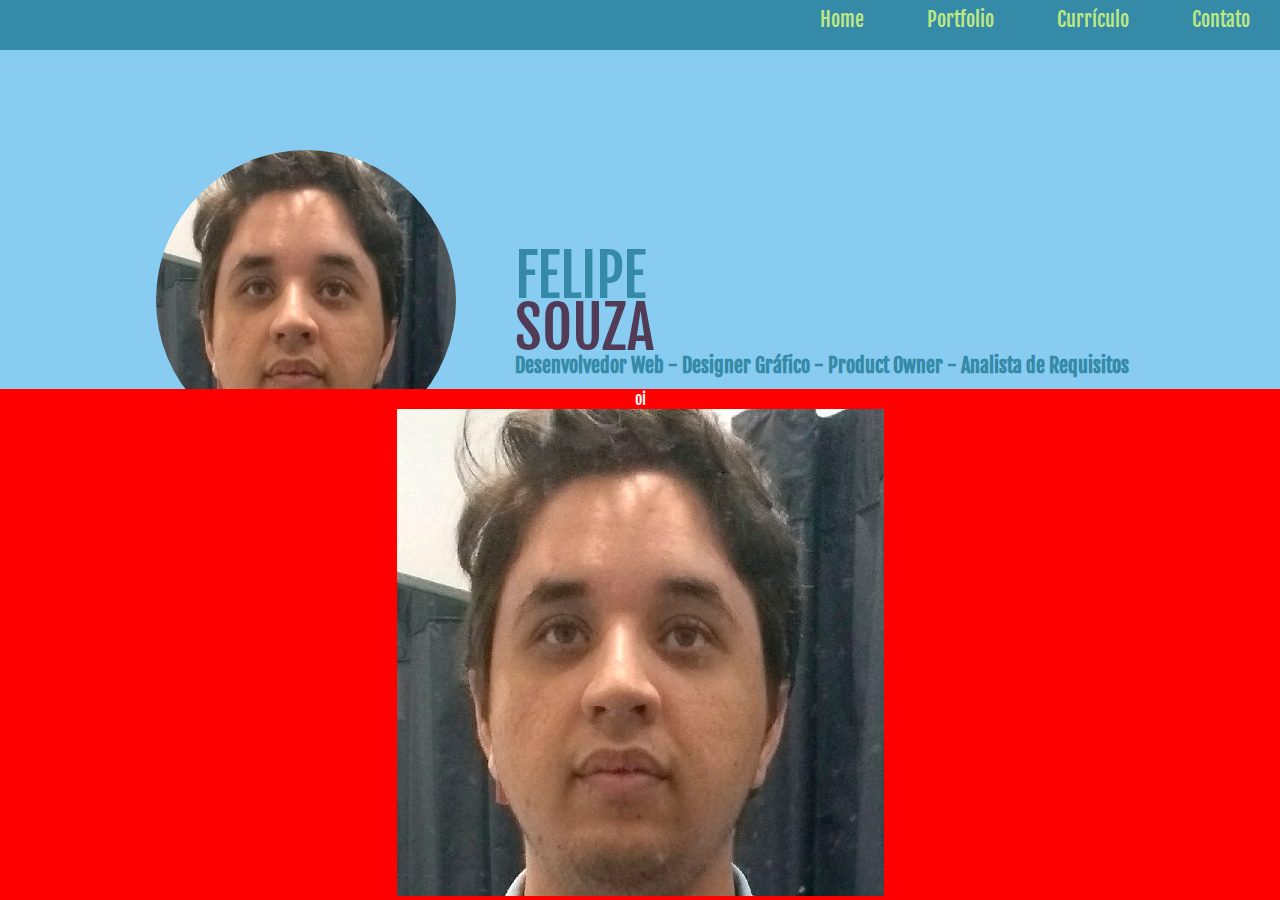
<file: index.html>
<!DOCTYPE html>

<html>


	<head>
		<title>Felipe - Portfolio Online</title>

		<meta charset="utf-8">
		<link rel="stylesheet" href="css/styles.css">
		<link href="https://fonts.googleapis.com/css?family=Fjalla+One" rel="stylesheet">  

	</head>


	<body>

			<div class="navigation">
				<ul>
					<li>Home</li>
					<li>Portfolio</li>
					<li>Currículo</li>
					<li>Contato</li>
				</ul>
			</div>

			<div class="capa">

				<div class="profilePic">

			 		<img src="img/felipe400x400.png" alt="Foto de Ivan Gomes">

			 	</div>

				<div class="profileTitle">

					<h1>Felipe <span>Souza</span></h1>
					<h2>Desenvolvedor Web - Designer Gráfico - Product Owner - Analista de Requisitos</h2>

				</div>

			</div>

	<conteiner>
	<footer class="footer">
		<li>  oi  </li>


		<a href="img/felipe400x400.png" download>
  <img src="img/felipe400x400.png" alt="W3Schools">
</a>
		
	</footer>
</conteiner>
	</body>

</html>
</file>
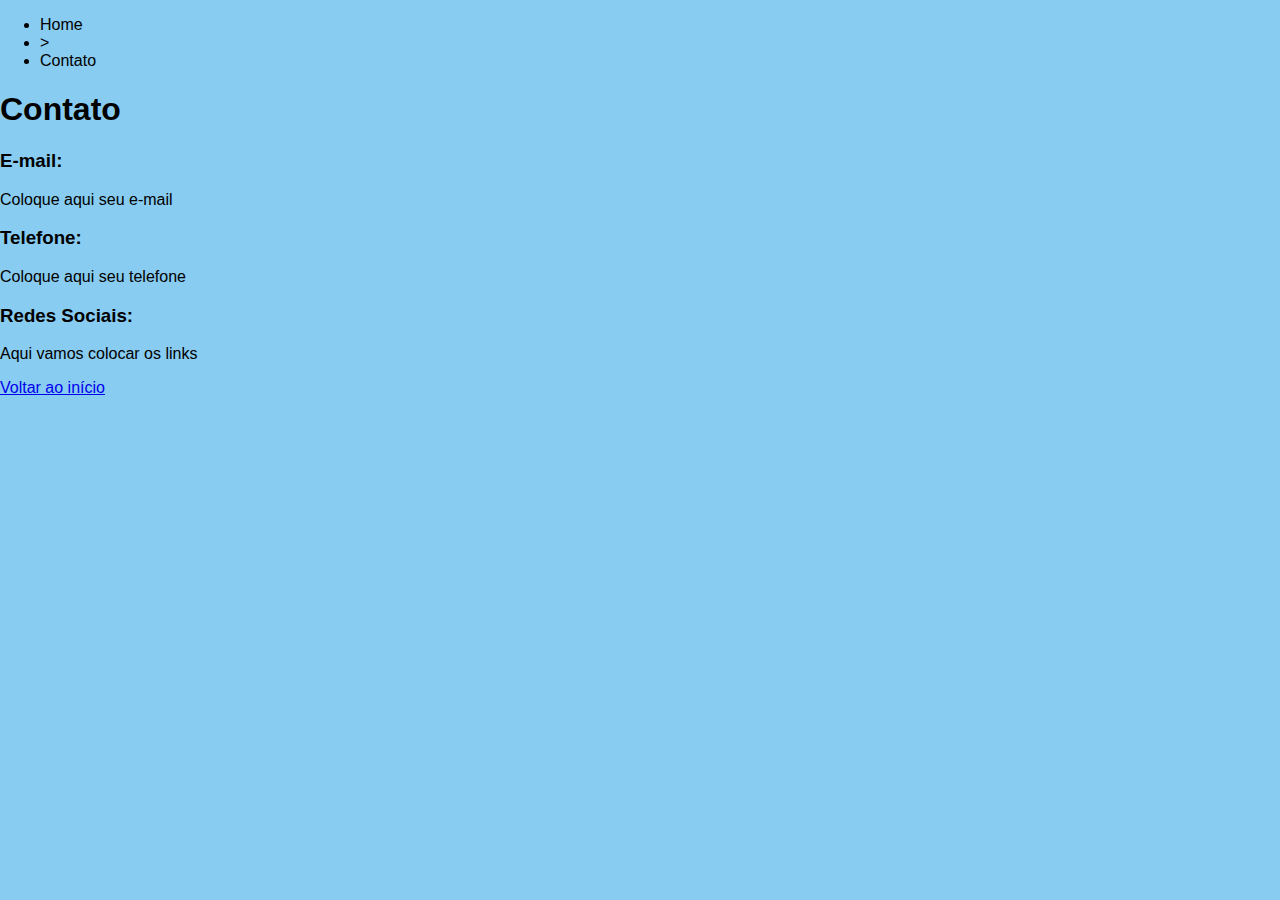
<file: contato.html>
<!DOCTYPE html>

<html>

	<head>
		<title>Contato - Seu Nome</title>

		<meta charset="utf-8">
		<link rel="stylesheet" href="css/styles.css">

	</head>


	<body>


			<div>
				
				
				<ul>
					<li>Home</li>
					<li>></li>
					<li>Contato</li>
				</ul>

				<h1>Contato</h1>
			

				<h3>E-mail:</h3>
				<p>Coloque aqui seu e-mail</p>

				<h3>Telefone:</h3>
				<p>Coloque aqui seu telefone</p>

				<h3>Redes Sociais:</h3>
				<p>Aqui vamos colocar os links</p>


				<a href="#">Voltar ao início<a>

			</div>	

			

	</body>

</html>
</file>
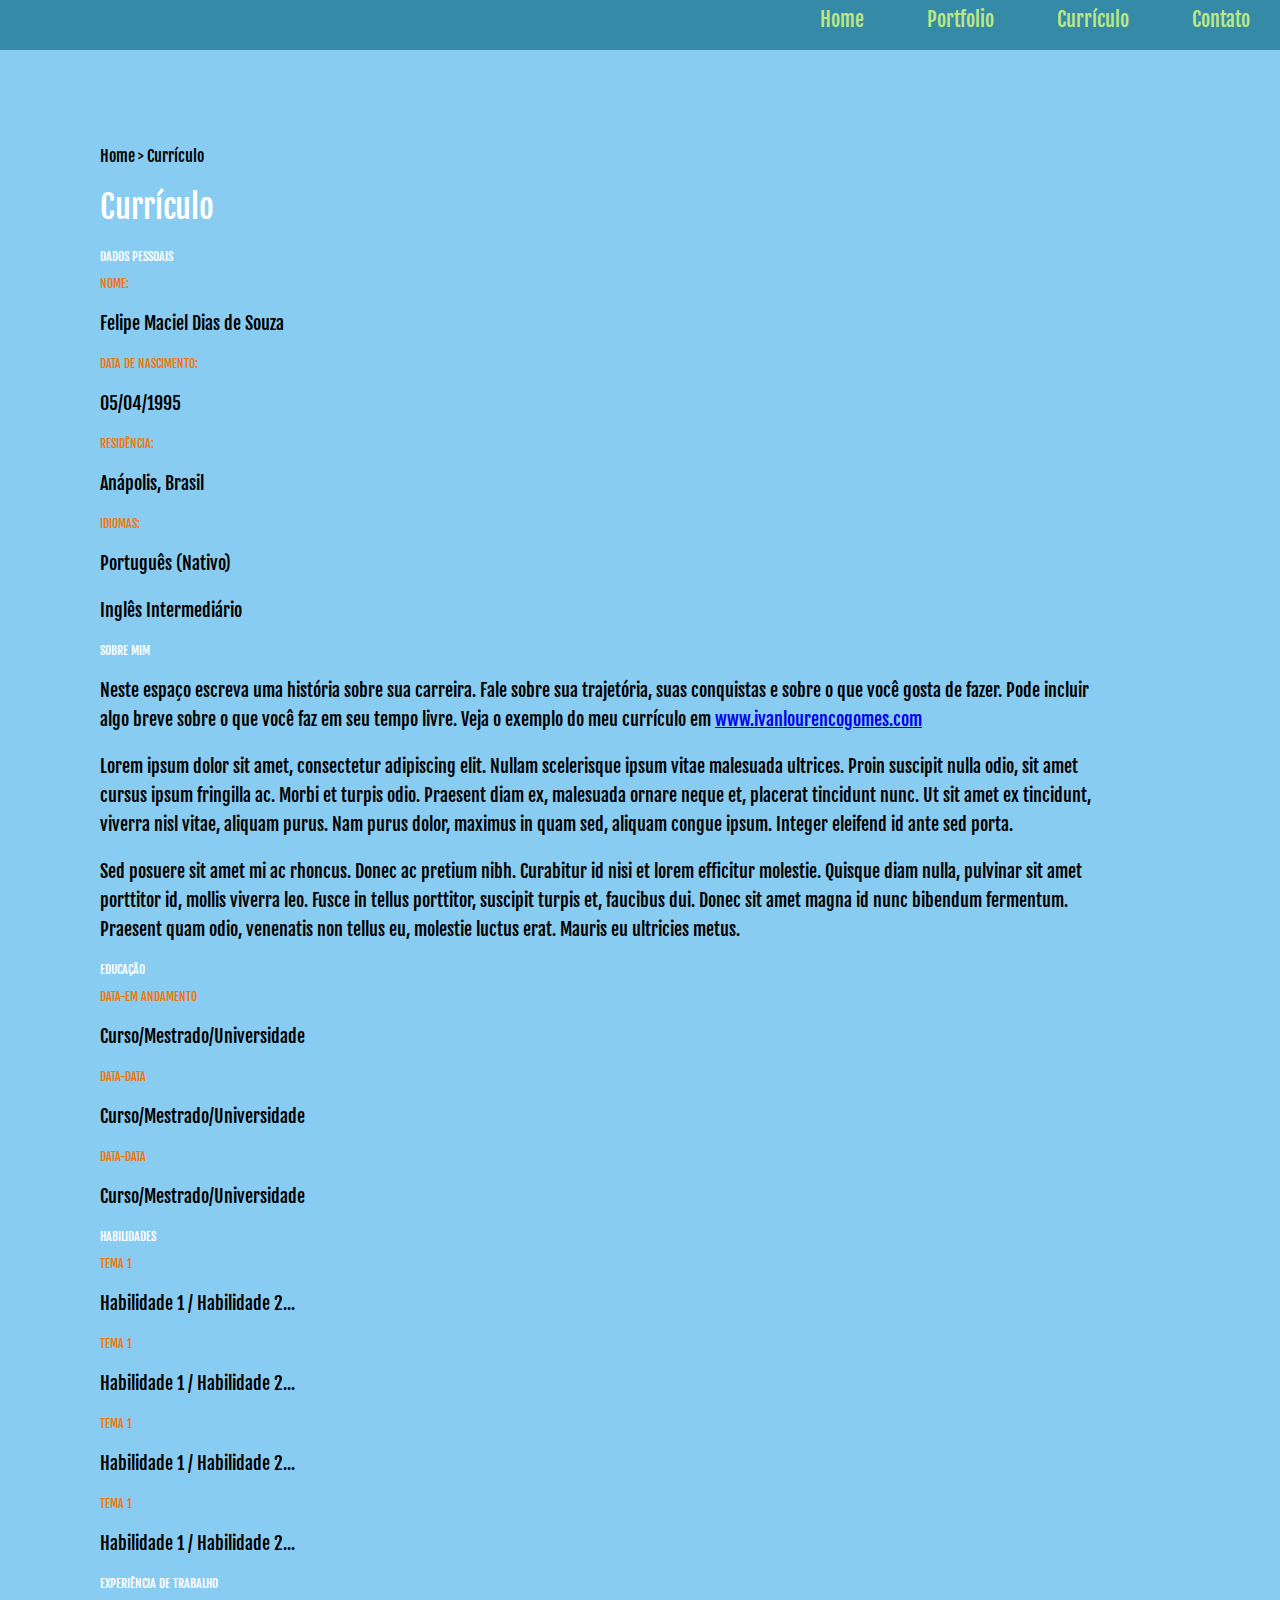
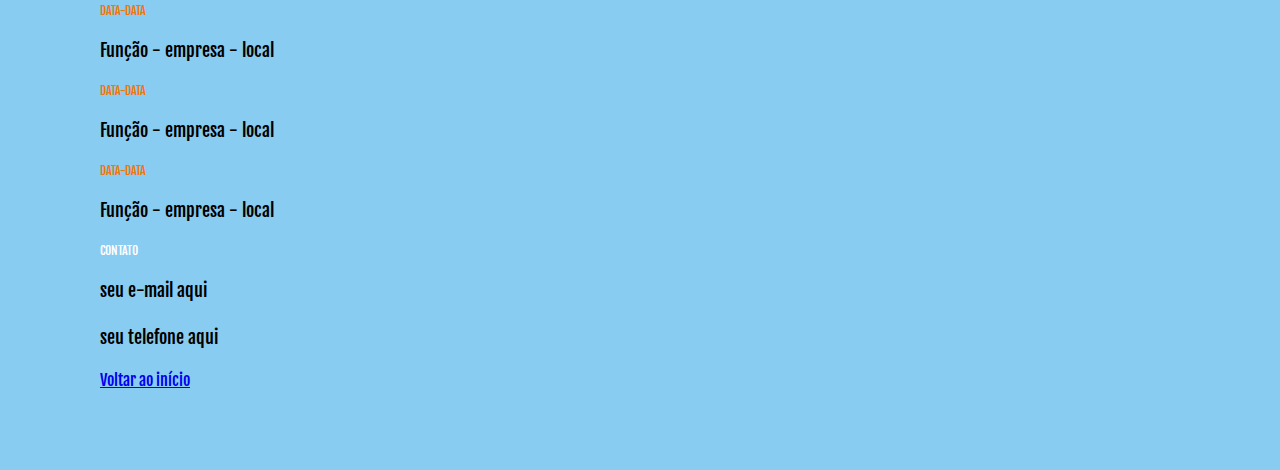
<file: curriculo.html>
<!DOCTYPE html>

<html>

	<head>
		<title>Currículo - Seu Nome</title>

		<meta charset="utf-8">
		<link rel="stylesheet" href="css/styles.css">
		<link href="https://fonts.googleapis.com/css?family=Fjalla+One" rel="stylesheet">  


	</head>


	<body>


			<div class="navigation">
				<ul>
					<li>Home</li>
					<li>Portfolio</li>
					<li>Currículo</li>
					<li>Contato</li>
				</ul>
			</div>
			
			
			<div class="main">
								
				<ul class="navigationC">
					<li>Home</li>
					<li>></li>
					<li>Currículo</li>
				</ul>

				<h1>Currículo</h1>

					
					<h2>Dados Pessoais</h2>

						<h3>Nome:</h3>

							<p>Felipe Maciel Dias de Souza</p>

						<h3>Data de Nascimento:</h3>

							<p>05/04/1995</p>

						<h3>Residência:</h3>

							<p>Anápolis, Brasil</p>

						<h3>Idiomas:</h3>

							<p>Português (Nativo)</p>
							<p>Inglês Intermediário</p>
							
					
					<h2>Sobre Mim</h2>

							<p>Neste espaço escreva uma história sobre sua carreira. Fale sobre sua trajetória, suas conquistas e sobre o que você gosta de fazer. Pode incluir algo breve sobre o que você faz em seu tempo livre. Veja o exemplo do meu currículo em <a href="http://www.ivanlourencogomes.com" target="_blank">www.ivanlourencogomes.com</a></p>

							<p>Lorem ipsum dolor sit amet, consectetur adipiscing elit. Nullam scelerisque ipsum vitae malesuada ultrices. Proin suscipit nulla odio, sit amet cursus ipsum fringilla ac. Morbi et turpis odio. Praesent diam ex, malesuada ornare neque et, placerat tincidunt nunc. Ut sit amet ex tincidunt, viverra nisl vitae, aliquam purus. Nam purus dolor, maximus in quam sed, aliquam congue ipsum. Integer eleifend id ante sed porta.</p>

							<p>Sed posuere sit amet mi ac rhoncus. Donec ac pretium nibh. Curabitur id nisi et lorem efficitur molestie. Quisque diam nulla, pulvinar sit amet porttitor id, mollis viverra leo. Fusce in tellus porttitor, suscipit turpis et, faucibus dui. Donec sit amet magna id nunc bibendum fermentum. Praesent quam odio, venenatis non tellus eu, molestie luctus erat. Mauris eu ultricies metus.</p>

					
					<h2>Educação</h2>

						<h3>data-Em andamento</h3>

							<p>Curso/Mestrado/Universidade</p>

						<h3>data-data</h3>

							<p>Curso/Mestrado/Universidade</p>

						<h3>data-data</h3>

							<p>Curso/Mestrado/Universidade</p>

					
					<h2>Habilidades</h2>

						<h3>Tema 1</h3>

							<p>Habilidade 1 / Habilidade 2...</p>

						<h3>Tema 1</h3>

							<p>Habilidade 1 / Habilidade 2...</p>

						<h3>Tema 1</h3>

							<p>Habilidade 1 / Habilidade 2...</p>

						<h3>Tema 1</h3>

							<p>Habilidade 1 / Habilidade 2...</p>

					
					<h2>Experiência de Trabalho</h2>

						<h3>data-data</h3>

							<p>Função - empresa - local</p>

						<h3>data-data</h3>

							<p>Função - empresa - local</p>

						<h3>data-data</h3>

							<p>Função - empresa - local</p>

						


					<h2>Contato</h2>

							<p>seu e-mail aqui</p>
							<p>seu telefone aqui</p>


				<a href="#">Voltar ao início<a>


			</div>

				

	</body>

</html>
</file>
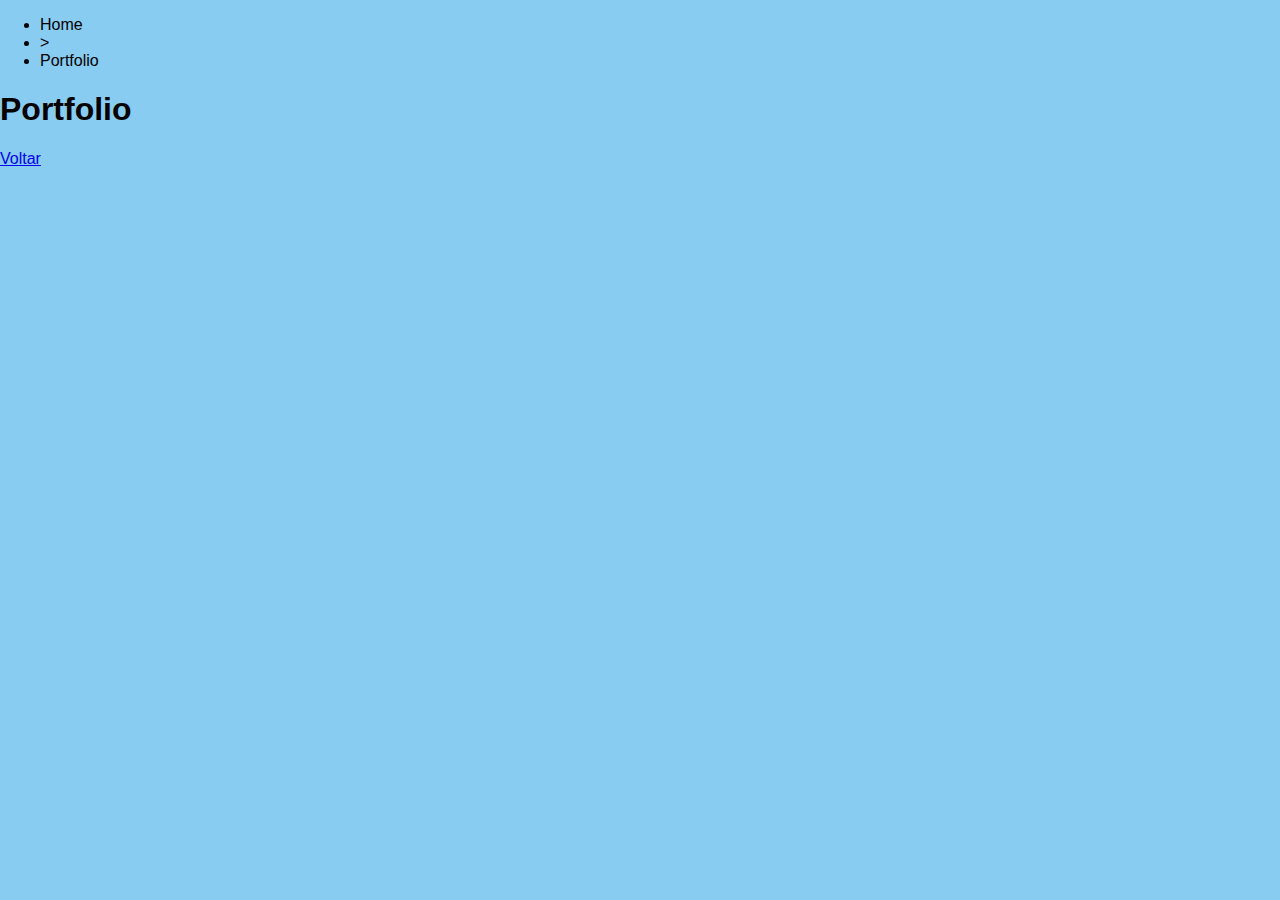
<file: portfolio.html>
<!DOCTYPE html>

<html>

	<head>
		<title>Portfolio - Seu Nome</title>

		<meta charset="utf-8">
		<link rel="stylesheet" href="css/styles.css">


	</head>


	<body>

			
						
			<div>
				
				
				<ul>
					<li>Home</li>
					<li>></li>
					<li>Portfolio</li>
				</ul>

				<h1>Portfolio</h1>


				<a href="#">Voltar<a>

			</div>	

			

	</body>

</html>
</file>
<file: css/styles.css>
html, body
{
	margin: 0px;
	padding: 0px;
	/*font-size: 0px;*/

}

body
{
	background-color: #88ccf1	;
	font-family: 'Fjalla One', sans-serif;
}

.navigation
{
	background-color: #348aa7;

	color: #bce784; 

	height: 50px;
}


.navigation ul
{
	margin-top: 0px;

	list-style: none;
	padding-left: 0px;
	text-align: right;

	height: 50px;
}

.navigation li
{
	display: inline-block;
	padding-left: 30px;
	padding-right: 30px;

	line-height: 40px;

	font-size: 20px;

	font-weight: 400;
}

.capa
{
	color: #348aa7;
	background-color: #88ccf1;

}

.capa span
{
	color: #513b56;
	display: block;
}

.capa div
{
	display: inline-block;

	height: 650px;
}

.profileTitle
{
	vertical-align: top;
	width: 59%;
}

.profilePic
{
	width: 40%;
	text-align: center;
}

.profilePic img
{
	width: 300px;
	border-radius: 300px;
	margin-top: 100px;
	margin-left: 100px;
}

.profileTitle h1
{
	text-transform: uppercase;
	font-size: 58px;
	margin-top: 200px;

	font-weight: 400;

	line-height: 52px;
}

.profileTitle h2
{
	font-size: 20px;
	margin-top: -40px;
}

.main
{
	padding: 80px 180px 80px 100px

}

.main h1
{
	color: white;
	font-weight: normal;
}

.main h2
{
	color: white;
	font-size: 12px;
	text-transform: uppercase;
	font-weight: normal;
}

.main h3
{
	color: #f27609;
	font-size: 12px;
	text-transform: uppercase;;
	font-weight: normal;
}

.main p
{
	font-size: 18px;
	font-weight: 100;
	line-height: 29px;
}

.navigationC
{
	list-style: none;
	padding-left: 0px;
}

.navigationC li
{
	display: inline-block;
}

.footer
{
  position: fixed;
  left: 0;
  bottom: 0;
  width: 100%;
  background-color: red;
  color: white;
  text-align: center;
}

.footer img
{

}
</file>
